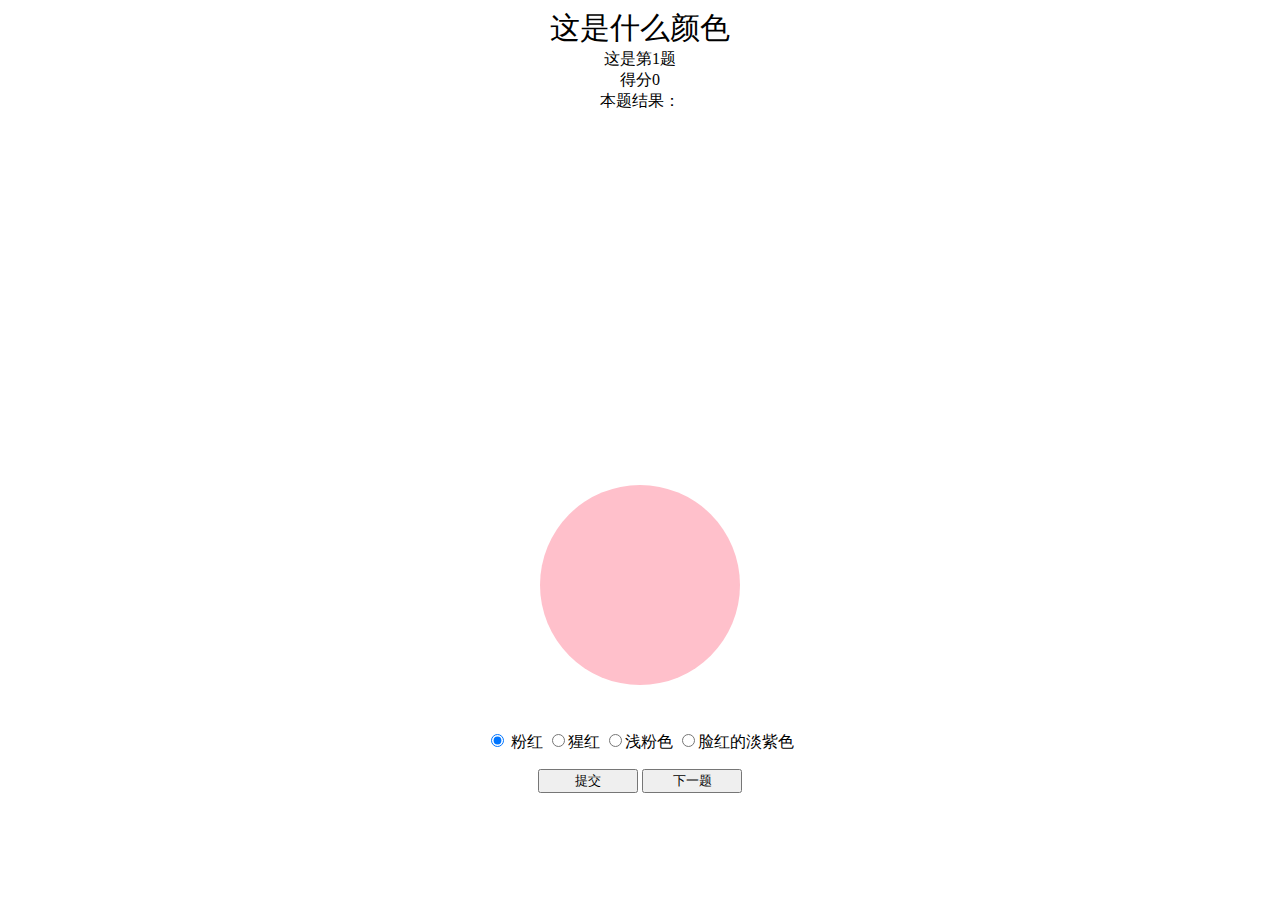
<file: index.html>
<html>


<head>

<link rel="stylesheet" type="text/css" href="./mygame.css">
</head>


<body>
<div id="div0">这是什么颜色</div>
<div id="div6">这是第1题</div>
<div id="div7">得分20</div>
<div id="div8">本题结果：</div>
<div id="div3"><div id="div1"></div></div>
<div id="div2">
<form>
<input id="ra0" type="radio" name="in" value="11" checked="checked"> <span id="span0">11</span>
<input id="ra1" type="radio" name="in" value="22"><span id="span1">22</span>
<input id="ra2" type="radio" name="in" value="33"><span id="span2">33</span>
<input id="ra3" type="radio" name="in" value="44"><span id="span3">44</span>
</form>
</div>

<div id="div4">

<input id="btn11" type="button" name="btn1" value="提交">
<input id="btn1" type="button" name="btn1" value="下一题">
</div>




<script type="text/javascript" src="./mygame.js" ></script>

</body>




</html>
</file>
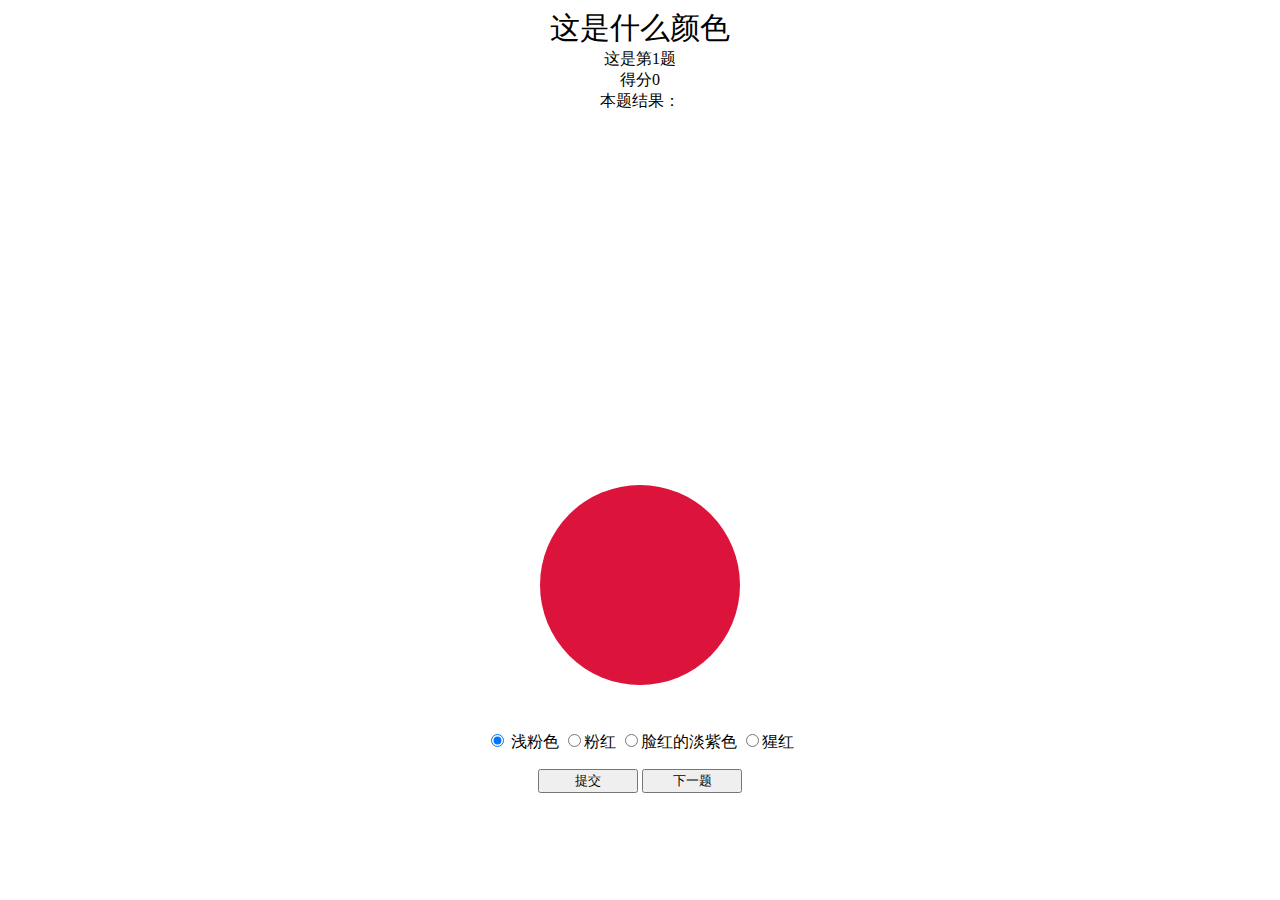
<file: mygame.html>
<html>


<head>

<link rel="stylesheet" type="text/css" href="./mygame.css">
</head>


<body>
<div id="div0">这是什么颜色</div>
<div id="div6">这是第1题</div>
<div id="div7">得分20</div>
<div id="div8">本题结果：</div>
<div id="div3"><div id="div1"></div></div>
<div id="div2">
<form>
<input id="ra0" type="radio" name="in" value="11" checked="checked"> <span id="span0">11</span>
<input id="ra1" type="radio" name="in" value="22"><span id="span1">22</span>
<input id="ra2" type="radio" name="in" value="33"><span id="span2">33</span>
<input id="ra3" type="radio" name="in" value="44"><span id="span3">44</span>
</form>
</div>

<div id="div4">

<input id="btn11" type="button" name="btn1" value="提交">
<input id="btn1" type="button" name="btn1" value="下一题">
</div>




<script type="text/javascript" src="./mygame.js" ></script>

</body>




</html>
</file>
<file: mygame.css>
#div0
{
	font-size: 30;
	
	text-align: center;
}


#div1
{
   background-color: red;
   width:200px;
   height: 200px;
   position: absolute;
   left:50%;
   top:65%;
   margin-left:-100px;
   margin-top:-100px;
   border-radius: 100px;
}

#div2
{
	
	text-align: center;
}
#div3
{
	width:100%;
	height: 70%; 
}
#div4
{
	text-align: center;
}
#div6
{
    text-align: center;
}

#div7
{
	text-align: center;
}
#div8
{
	text-align: center;
}
#btn1
{
	   
   width: 100px;
}
#btn11
{
	   width:100px;
   
}
</file>
